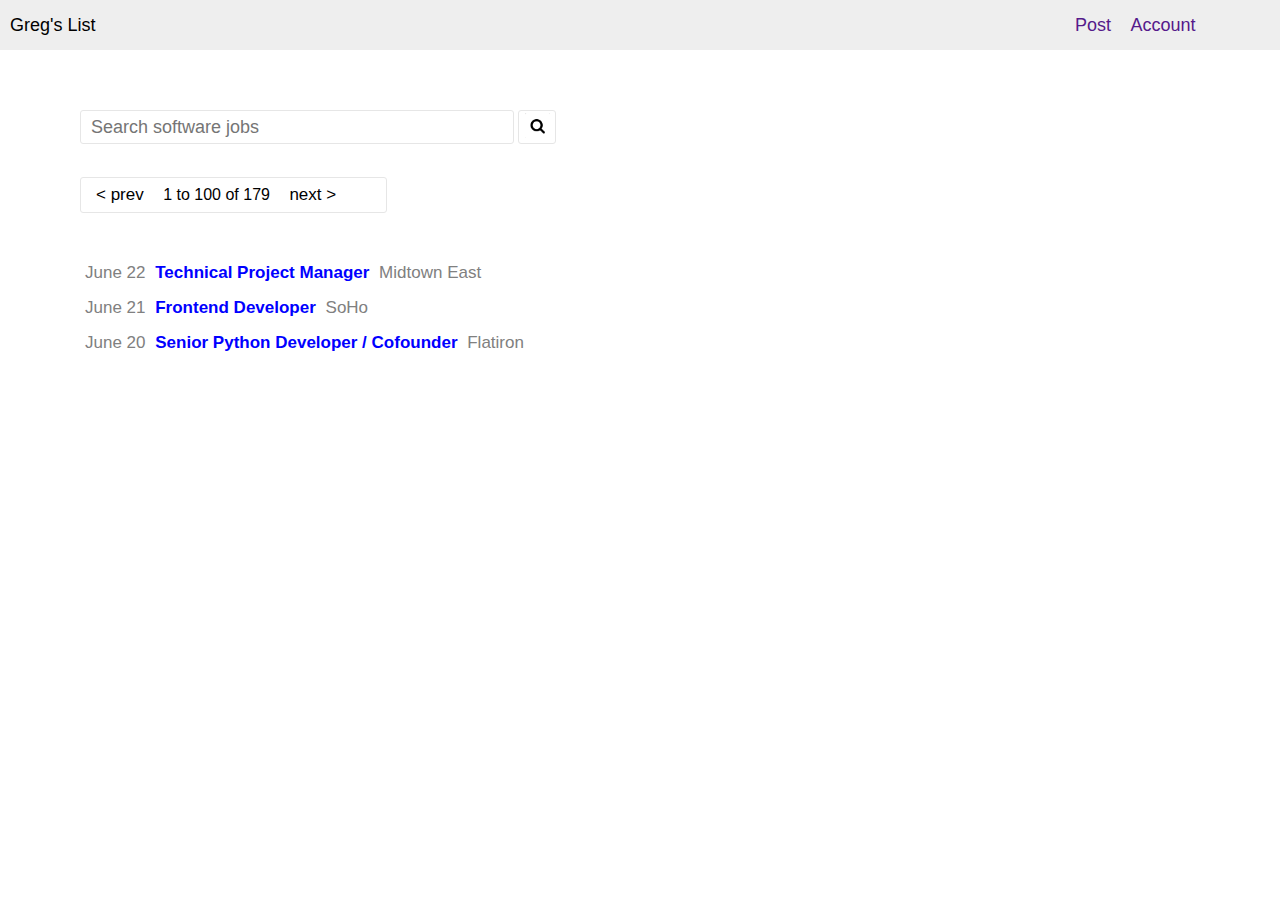
<file: greglist.html>
<!DOCTYPE html>
<html>
    <head>
        <title>Greg's List</title>
        <meta charset="utf-8" name="description">
        <link rel="stylesheet" type="text/css" href="styles.css">
    </head>
    <body>
      <nav class="navbar">
          <div class="container">
              <p class="title">Greg's List</p>
              <ul class="nav_title">
                  <li class="nav_list"><a class="nav_link" href="">Post</a></li>
                  <li class="nav_list"><a class="nav_link" href="">Account</a></li>
              </ul>
          </div>
      </nav>
      <main>
          <form class="form">
            <input type="text" name="search" placeholder="Search software jobs">
            <button type="submit" class="search_button"><img src="magnifying-glass.png" class="magnifying-glass"></button>   
          </form>

          <nav class="pages">
            <a href="" class="pages_button">&lt; prev</a>
            <span class="pages_number">1 to 100 of 179</span>
            <a href="" class="pages_button">next &gt;</a>
          </nav>

          <ul class="jobs_detail">
            <li class="jobs_date">June 22 <span><a href="" class="jobs_title">Technical Project Manager</a></span> Midtown East</li>
            <li class="jobs_date">June 21 <span><a href="" class="jobs_title">Frontend Developer</a></span> SoHo</li>
            <li class="jobs_date">June 20 <span><a href="" class="jobs_title">Senior Python Developer / Cofounder</a></span> Flatiron</li>
          </ul>
          
      </main>

    </body>
</html>
</file>
<file: styles.css>
*{
    font-family: arial;
    margin: 0;
}

.navbar {
    width: 100%;
    height: 50px;
    position: fixed;
    background-color: #EEEEEE;
}

.container {
    padding-top: 15px;
    padding-left: 10px;
}

.title, .nav_title {
    display: inline-block;
    vertical-align: top;
}

.title {
    font-size: 18px;
}

.nav_title {
    margin-bottom: 30px;
    margin-left: 920px;

}

.nav_list {
    display: inline-block;
    padding-left: 15px;
    color: purple;
}

.nav_link {
    text-decoration: none;
    font-size: 18px;
}

a:hover {
    text-decoration: underline;
}

.magnifying-glass {
    width: 25px;
}

.search_button {
    vertical-align: bottom;
    width: 38px;
    height: 34px;
    background: white;
    border: 1px solid #E6E6E6;
    border-radius: 3px;
}

main {
    position: relative;   
    padding-left: 80px; 
    top: 110px;
}

input {
    width: 420px;
    height: 30px;
    padding-left: 10px;
    font-size: 18px;
    border: 1px solid #E6E6E6;
    border-radius: 3px;
}

.pages {
    border: 1px solid #E6E6E6;
    border-radius: 3px;
    padding: 7px 0 7px 0;
    width: 305px;
    margin-top: 33px;
}

.pages_button {
    display: inline-block;
    text-decoration: none;
    font-size: 17px;
    color: black;
    text-align: center;
    padding-right: 15px;
    padding-left: 15px;   
}

.pages_display {
    padding: 7px 15px 7px 15px;
    border-right: 1px solid #E6E6E6;
    border-left: 1px solid #E6E6E6;    
}

.jobs_detail {
    list-style-type: none;
    margin-top: 50px;
    margin-left: -35px;
    font-size: 17px;
}

.jobs_date {
    margin-bottom: 15px;
    color: grey;
}

.jobs_title {
    color: blue;
    font-weight: bold;
    text-decoration: none;
    margin-left: 5px;
    margin-right: 5px;
}
</file>
